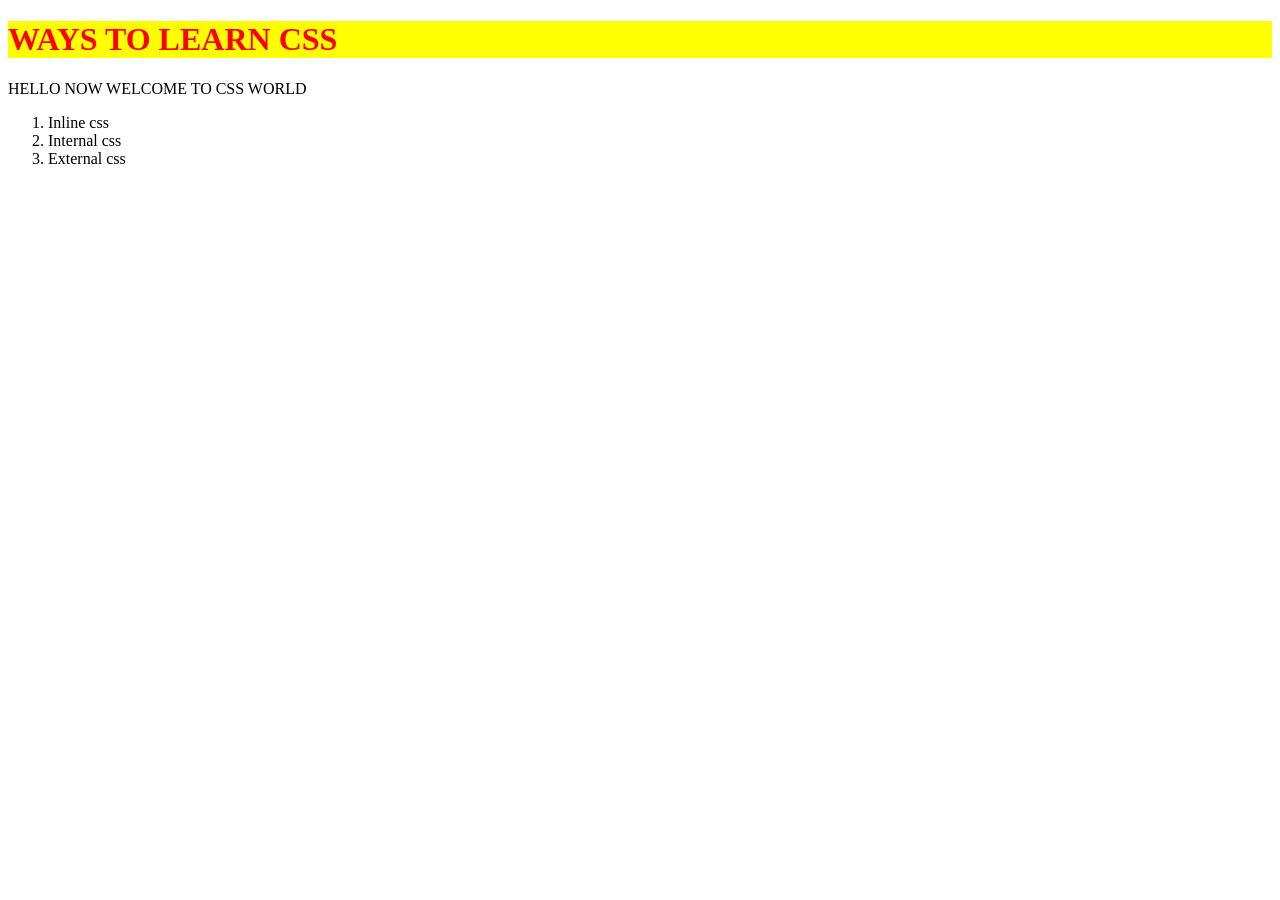
<file: 4th index.html>
<!DOCTYPE html>
<html lang="en">
<head>
    <meta charset="UTF-8">
    <meta name="viewport" content="width=device-width, initial-scale=1.0">
    <title>CSS</title>
    <link rel="stylesheet" href="4thstyle.css">
    <!-- <style>
        div {
            color: red;
            background-color: yellow;   
        }
    </style> -->
</head>
<body>
    <h1> WAYS TO LEARN CSS</h1>
   <div> HELLO NOW WELCOME TO CSS WORLD
    <ol>
        <li>Inline css </li>
        <li>Internal css </li>
        <li>External css </li>
    </ol>
   </div>

</body>
</html>
</file>
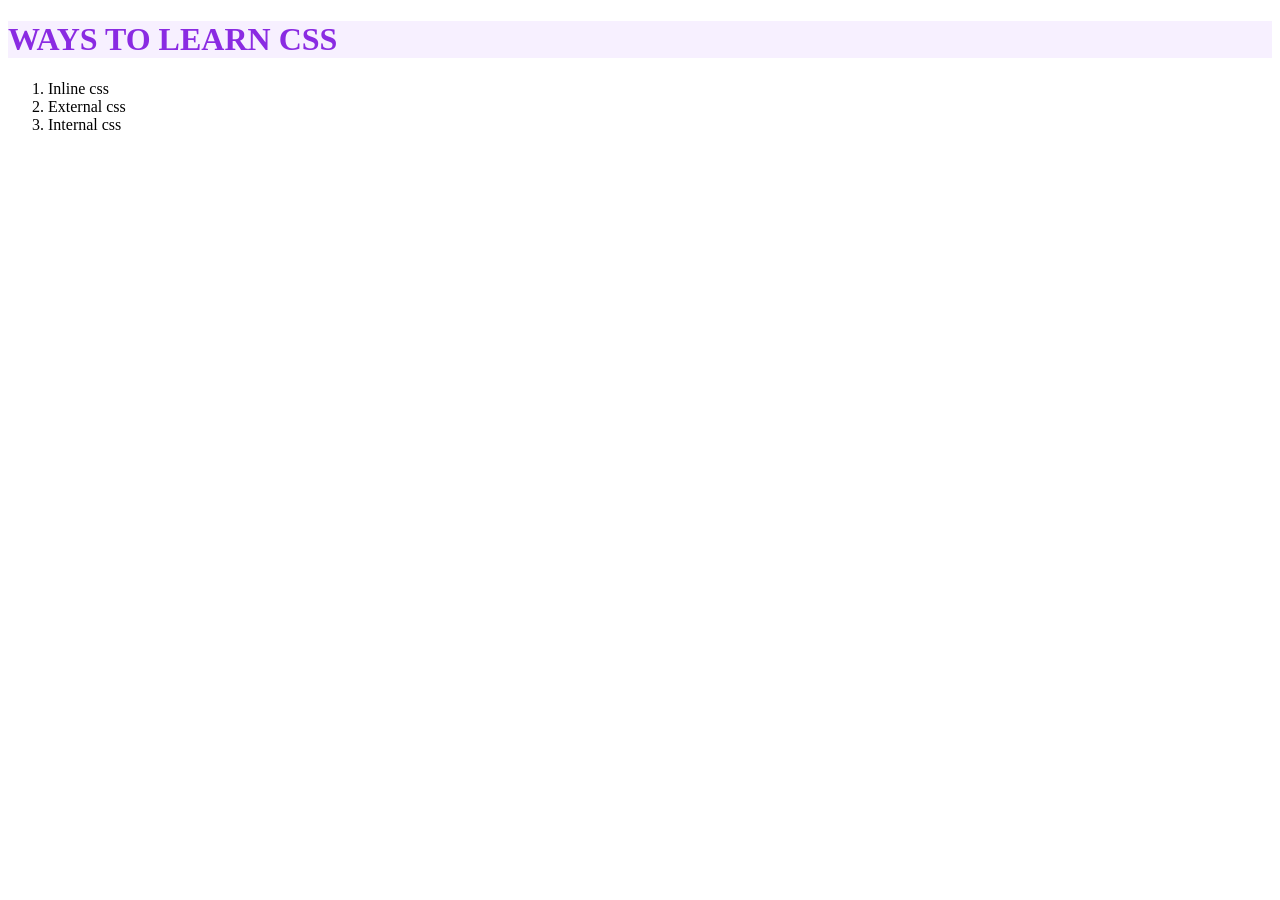
<file: 5thindex.html>
<!DOCTYPE html>
<html lang="en">
<head>
    <meta charset="UTF-8">
    <meta name="viewport" content="width=device-width, initial-scale=1.0">
    <title>CSS</title>
</head>
<body>
    <h1 style ="color:blueviolet;background-color :#f7f0ff"> WAYS TO LEARN CSS</h1>
    <div>
        <ol>
            <li>Inline css</li>
            <li>External css</li>
            <li>Internal css</li>
        </ol>
    </div>
    
</body>
</html>
</file>
<file: 4thstyle.css>
h1{
    background-color: yellow;color: red;
}
</file>
